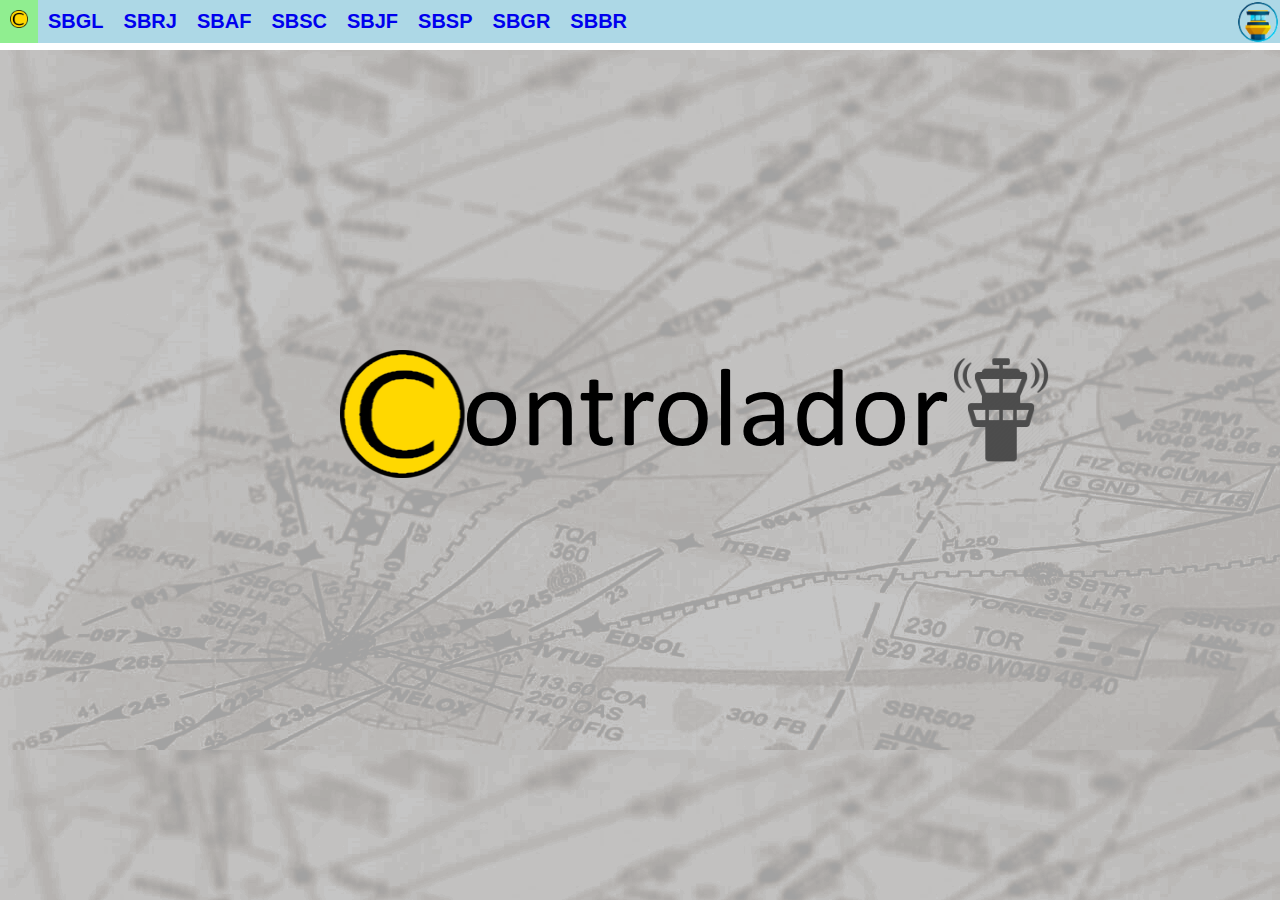
<file: index.html>
<!DOCTYPE html>
<!--
 * Autor: André Dias <santosdias@yaho.com.br>
 * Data: 04/08/2018
 * Descrição:
 ** Copyright © 2018 OControlador <ocontrolador.com.br>.  Todos direitos reservados. ** 
-->
<html lang="pt-br">
    <head>
        <meta charset="UTF-8">
        <title>cartas</title>
        <link rel="icon" href="logo.png">        
        <link rel="stylesheet" href="estilo.css">
        <script src="script.js"></script>
    </head>
    <body>
        <div id="menu" class="menu-container">
            Menu
        </div>
        <img src='local.png' alt="Localidades" class="local" onclick="showthis('jLocal');">
        <div id="jLocal">
            <div style="padding-top:5px; margin-bottom:10px;">
                <div style="float:left;" ><b>Localidades do Menu</b></div>
                <div style="float:right;"><a  href="javascript:closethis('jLocal')" title="Fechar">X</a></div>
            </div><br>            
                <input type="text" name="icao" id='icao' value="SBGL,SBRJ,SBSC,SBAF" size="40" placeholder="Indicativos ICAO separados po vígula" ><br><br>            
                <button onclick="criaMenu(document.getElementById('icao').value);setCookie('icaoValor', document.getElementById('icao').value, 30);" > Atualizar </button>           
        </div>

        <iframe src="inicio.html" name="carta" id="carta" ></iframe>
        <script>
            carregaDados('icaoValor');
            //criaMenu(locais);            
        </script>
    </body>
</html>
</file>
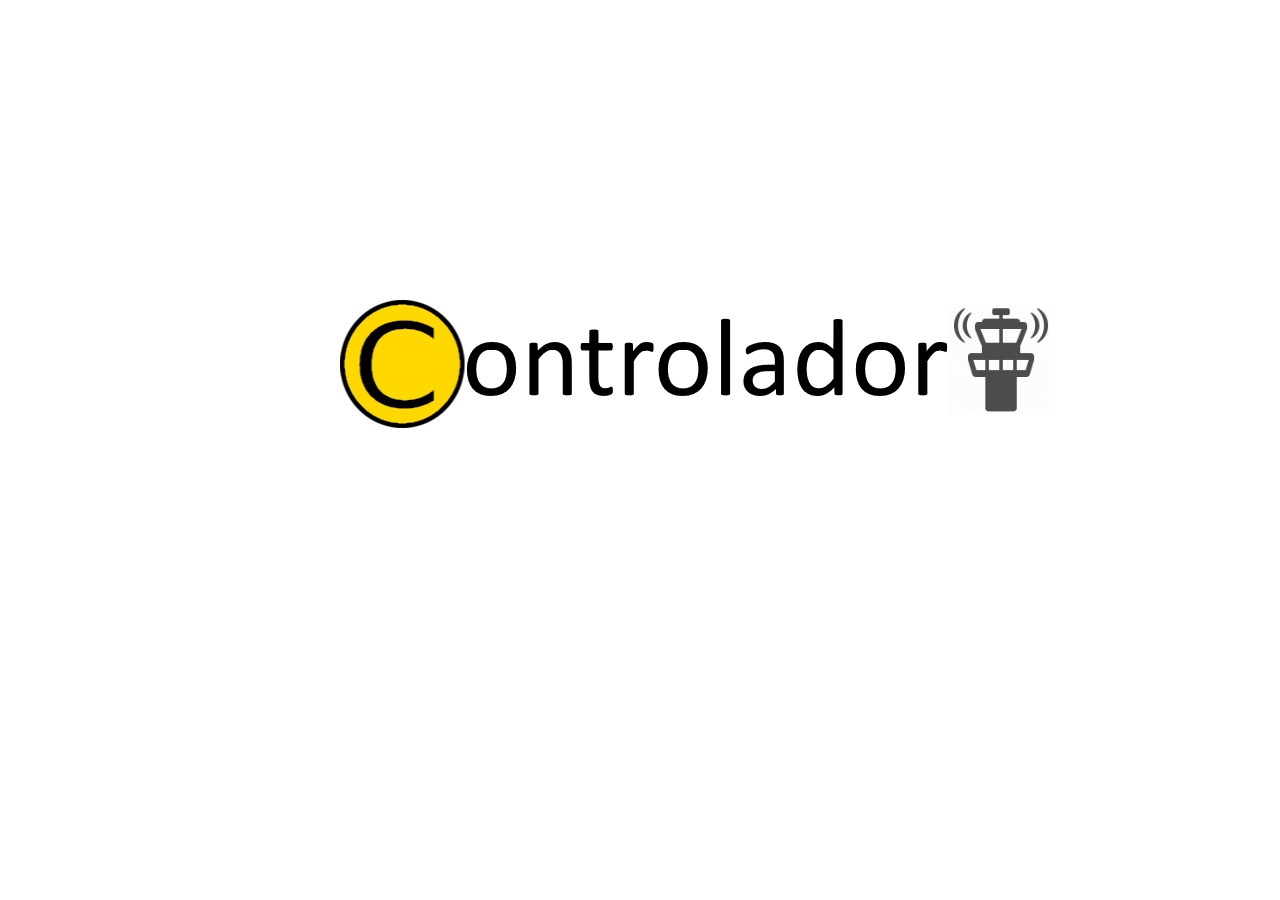
<file: inicio.html>
<html>
    <head>
        <style>
            .centro {
		position:absolute;
		left:50%;
		top:50%;
		margin-left:-300px;
		margin-top:-150px;
            }
        </style>   
    </head>
    <body>
        <a href='https://www.ocontrolador.com.br' target="_blank"><img class='centro' src='OControlador.png' alt="OControlador.com.br"></a>
    </body>
</html>
</file>
<file: estilo.css>
body, .menu, .sub1, .sub2 {
    margin: 0;
    padding: 0;
}
body{
    /*    overflow: hidden;*/
}
.clearfix:after{
    content: '.';
    display: block;
    clear: both;
    height: 0;
    line-height: 0;
    font-size: 0;
    visibility: hidden;
    overflow: hidden;
}
.menu {
    list-style: none;
    background: lightblue;
    color: white;
    font-size: 20px;
}
.sub1 {
    list-style: none;
    background: lightcyan;
    color: black;
    font-size: 16px;
}
.sub2 {
    background: buttonface;
    font-size: 12px;
}
.menu a {
    text-decoration: none;
    display: block;
    padding: 10px;
    font-family: sans-serif;
    text-transform: uppercase;
    font-weight: 700;
}
.menu li {
    position: relative;
}
.menu > li {
    float: left;
}
.menu > li:hover {
    background: lightgreen;
}
.sub1:hover{
    background: lightcyan;
}
.sub1 > li:hover {
    background: lightgrey;
}
.menu li:hover > .sub1 {
    display: block;
}
.sub1 li:hover > .sub2 {
    display: block;
}
.sub1, .sub2 {
    display: none;
    position: absolute;
}
.sub1 {
    min-width: 100px;
}
.sub2 {
    min-width: 400px;
}
.sub2 a{
    padding: 5px;
}
.sub2 li:hover {
    background: yellow;
}
.sub2 {
    top: 0;
    left: 100%;
}
.cheio {
    width: 100%;    
}

iframe {
    position: fixed;
    background: url(bg-home.png);
    border: none;
    top: 50px;
    width: 100%;
    height: 100%;
    z-index: -1
}

.fundo{
    background: url(bg-home.jpg);
}

#jLocal {    
    position: absolute;
    top:50px;
    left:800px;
    margin: 10px;
    padding: 10px;
    width: 330px; /* sil */
    height: 90px; /* sil */
    display: block;    
    border: 2px groove;
    background-color: skyblue;
    visibility: hidden;
    z-index: 1;
}

.local{
    position: absolute;
    right: 2px;
    top: 2px;
    height: 40px;
    width: 40px;
    cursor: pointer;
}
.local:hover{
    transform: translateY(2px);
}
/*Forms*/
input[type=text]{
    /*text-align: center;*/
    border-radius:4px;
    -moz-border-radius:4px;
    -webkit-border-radius:4px;
    box-shadow: 1px 1px 2px #333333;    
    -moz-box-shadow: 1px 1px 2px #333333;
    -webkit-box-shadow: 1px 1px 2px #333333;
    background: #cccccc; 
    border:1px solid #000000;    
    /*width:200px*/
}
input[type=text]:hover, textarea:hover{ 
    background: #ffffff; border:1px solid #990000;
}

button{
    display: inline-block;
    padding: 3px;
    cursor: pointer;
    text-align: center;
    text-decoration: none;
    outline: none;
    color: #fff;
    background-color: blue;
    border: none;
    border-radius: 5px;
    box-shadow: 0 2px #999;
    float: right;
    padding: 5px;
    margin-right: 20px;
}
button:hover {background-color: yellow;color: #000;}

button:active {
    background-color: #3e8e41;
    box-shadow: 0 2px #666;
    transform: translateY(4px);
}

label {
    color: white;
    background-color: red;
    font-family: "Lucida Grande", "Arial", sans-serif;
    font-size: 20px;
    text-align: center;
    width: 30px;
    white-space: nowrap;
}

fieldset {
    display: block;
    margin: 2px;
    padding: 2px;
    border: 2px groove;
}
</file>
